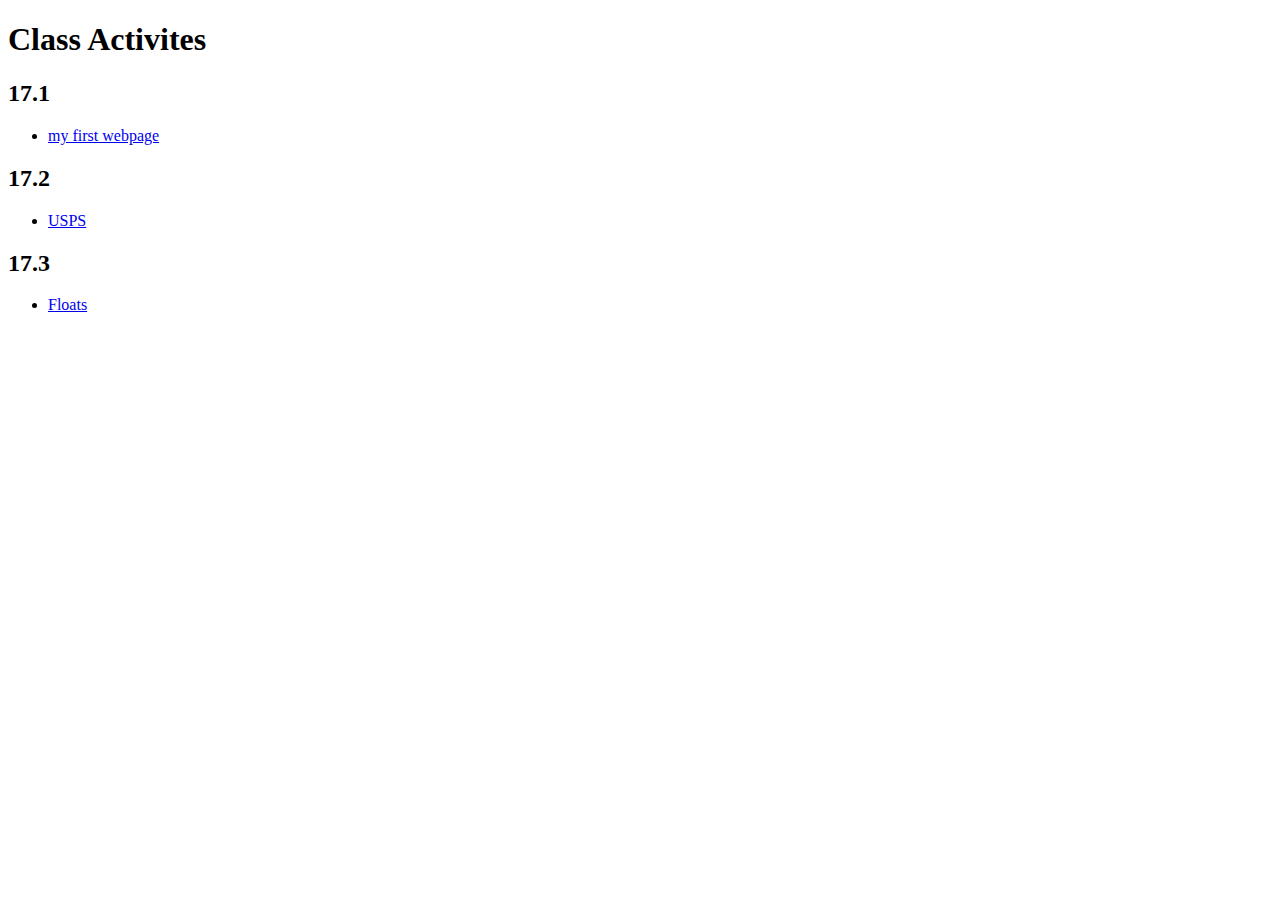
<file: index.html>
<!DOCTYPE html>
<html lang="en">
<head>
    <meta charset="UTF-8">
    <meta http-equiv="X-UA-Compatible" content="IE=edge">
    <meta name="viewport" content="width=device-width, initial-scale=1.0">
    <title>Document</title>
</head>
<body>
    

    <h1> Class Activites</h1>

    <h2>17.1</h2>
    <ul>
       <li><a href="17.1/index.html">my first webpage</a> </li>
    </ul>

    <h2>17.2</h2>
    <ul>
        <li><a href="17.2-activities/01_Containers_Structure/unsolved/index.html">USPS</a></li>
        </ul>

    <h2>17.3</h2>
        <ul>
            <li><a href="17.3_activities/01_Positioning_Elements/1_floats/unsolved/index.html">Floats</a></li>

</body>
</html>
</file>
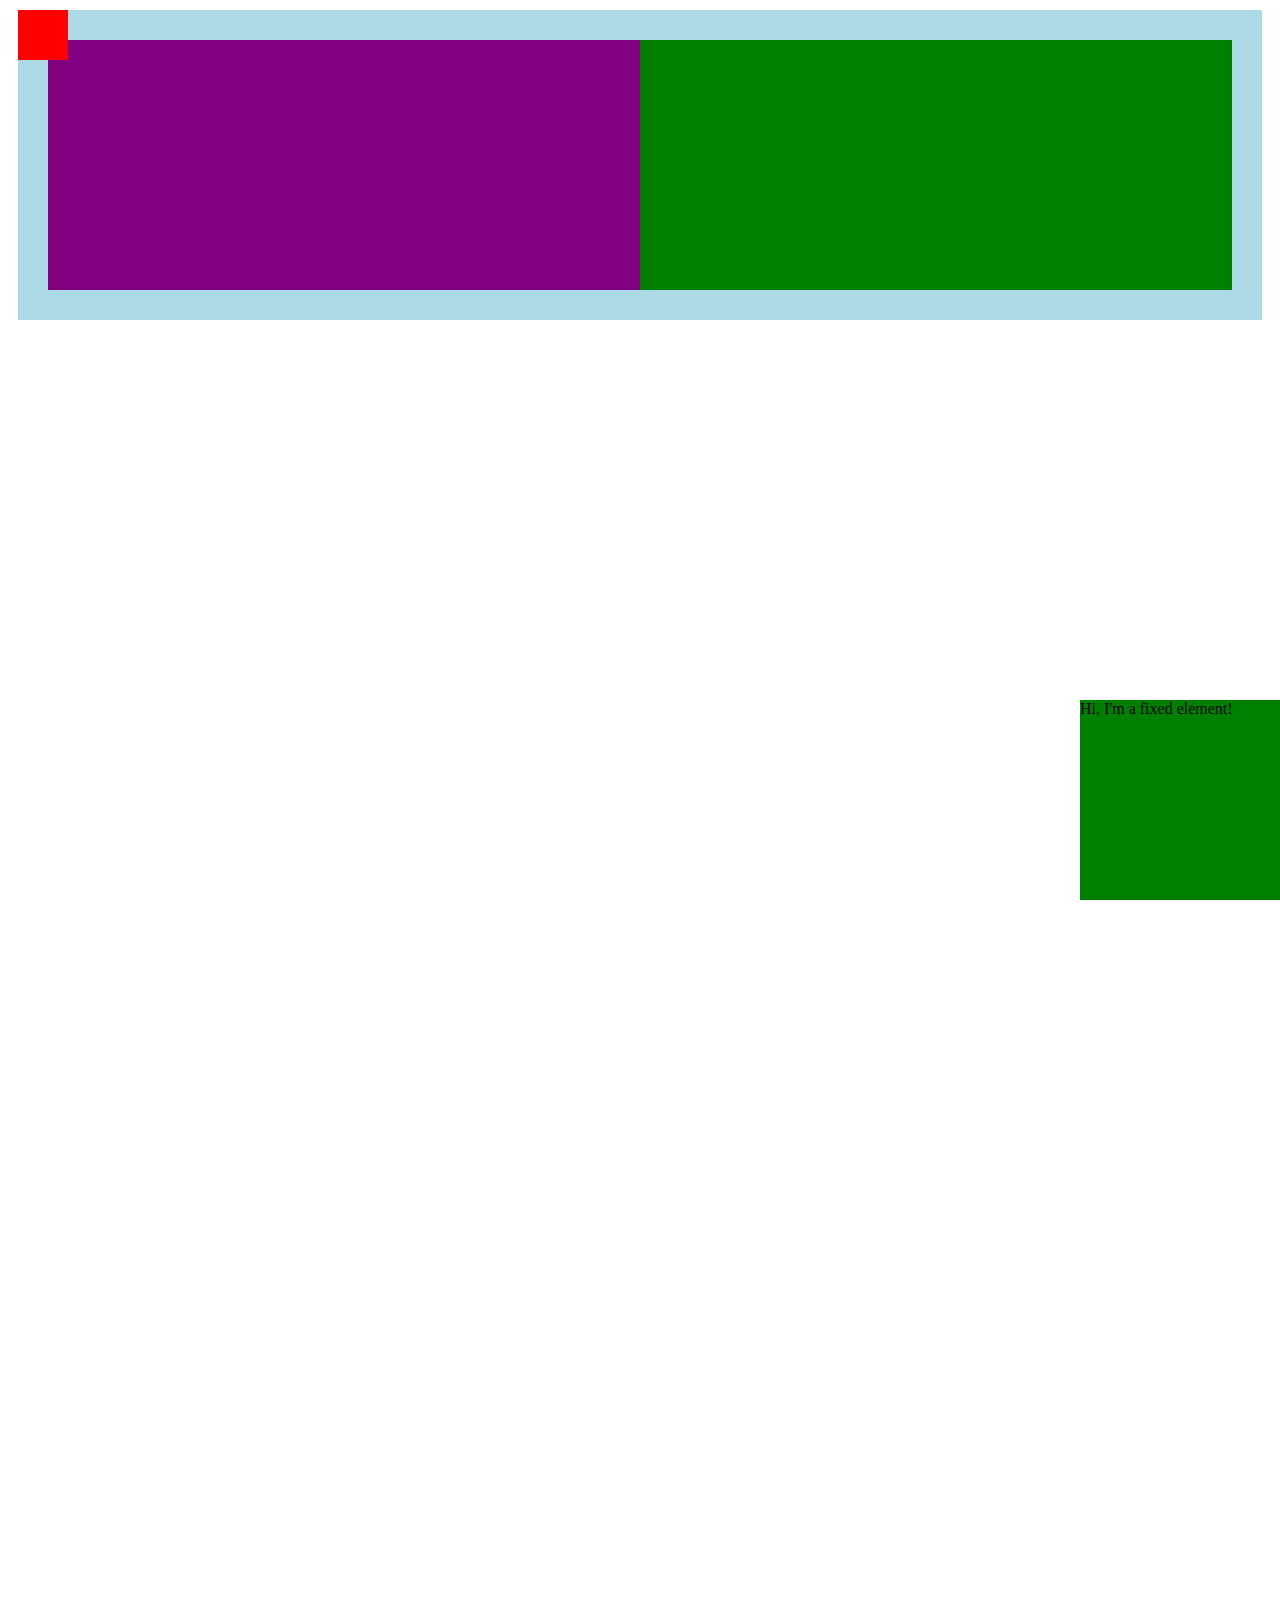
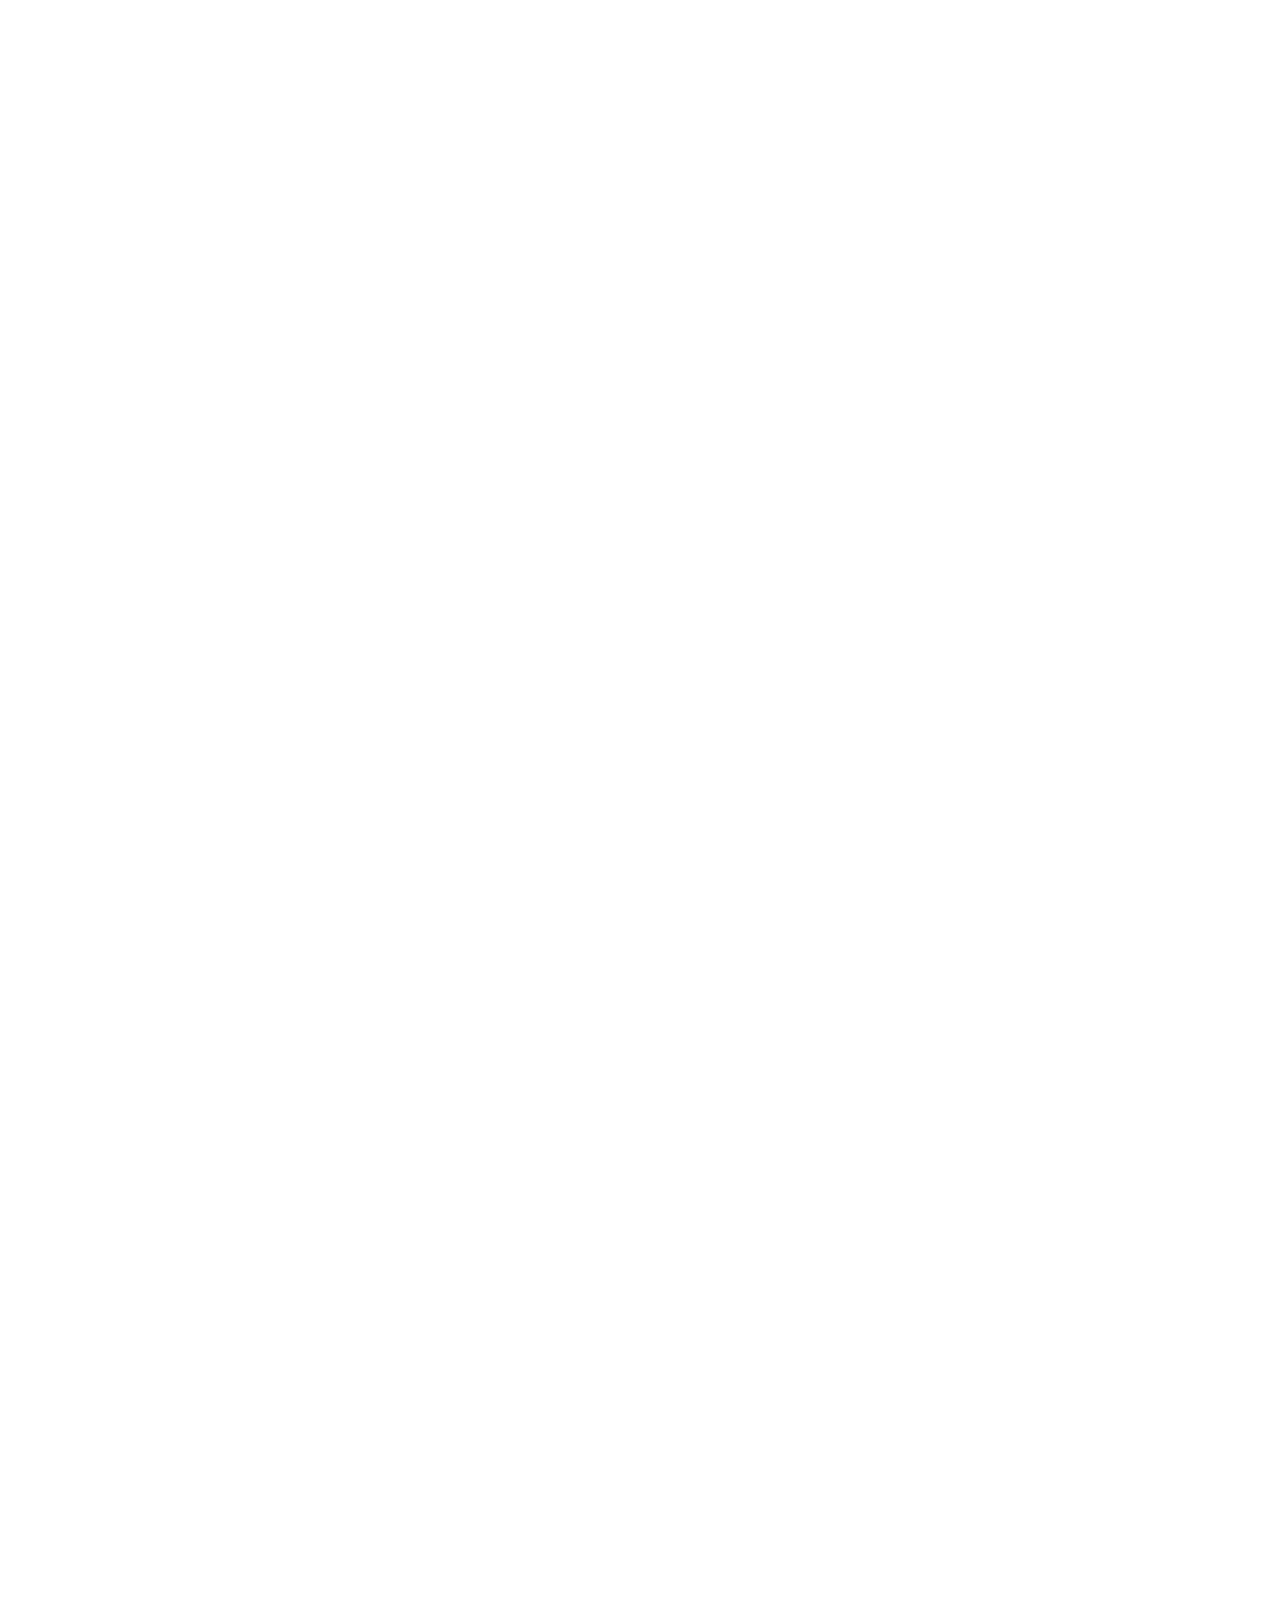
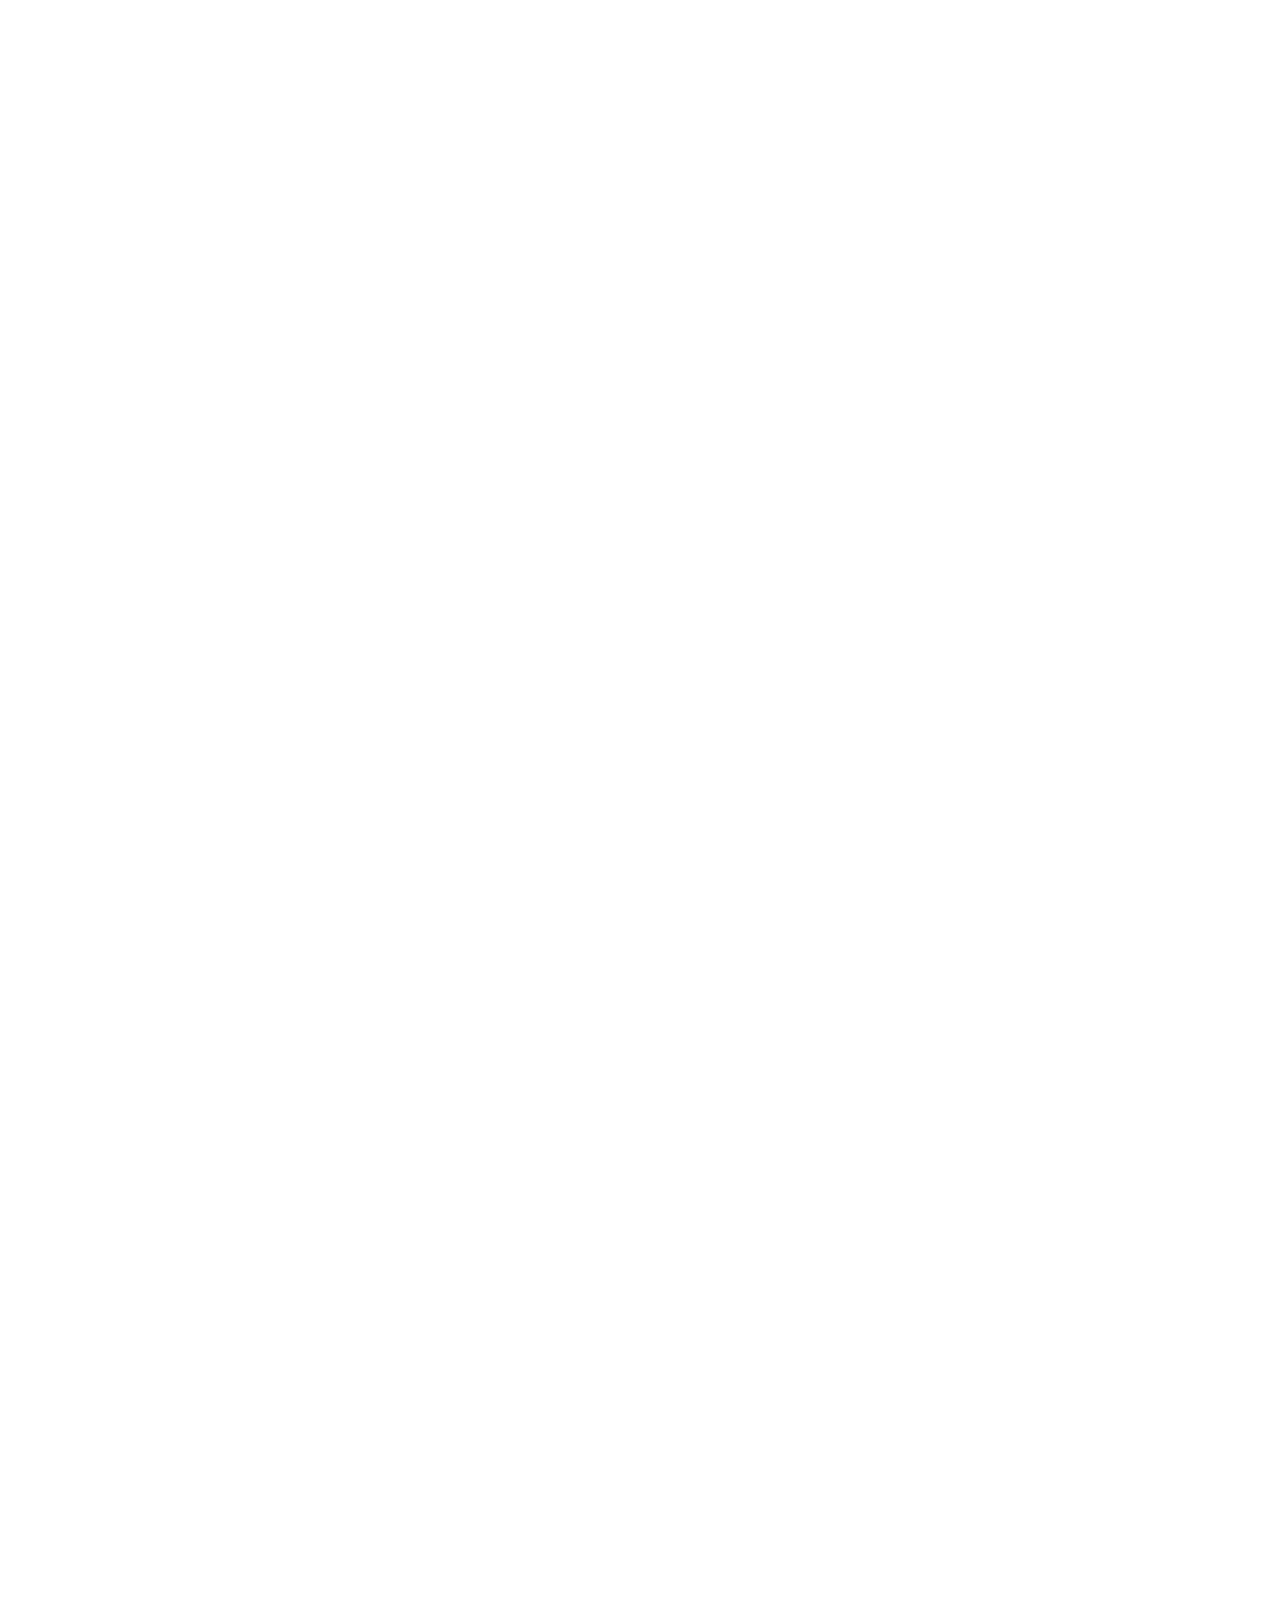
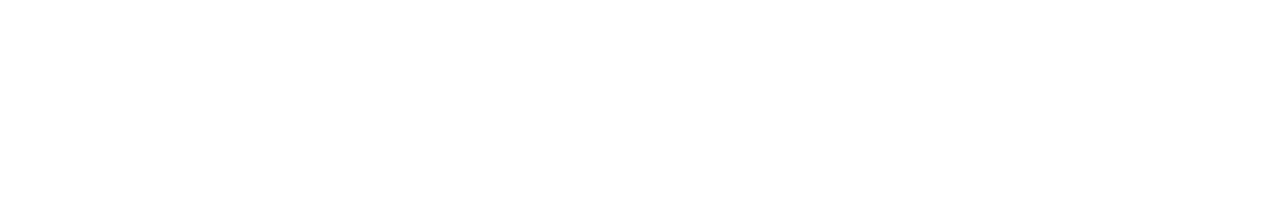
<file: 17.3_activities/02_Positioning_Relative_Absolute/solved/index.html>
<!DOCTYPE html>
<html>
<head>
  <link href="css/index.css" type="text/css" rel="stylesheet">
</head>
<body>
  <section class="relative">
    <div class="left">
      <div class="absolute">
      </div>
    </div>
    <div class="right">
    </div>
  </section>

<div class="fixed">
  Hi, I'm a fixed element!
</div>
</body>
</html>
</file>
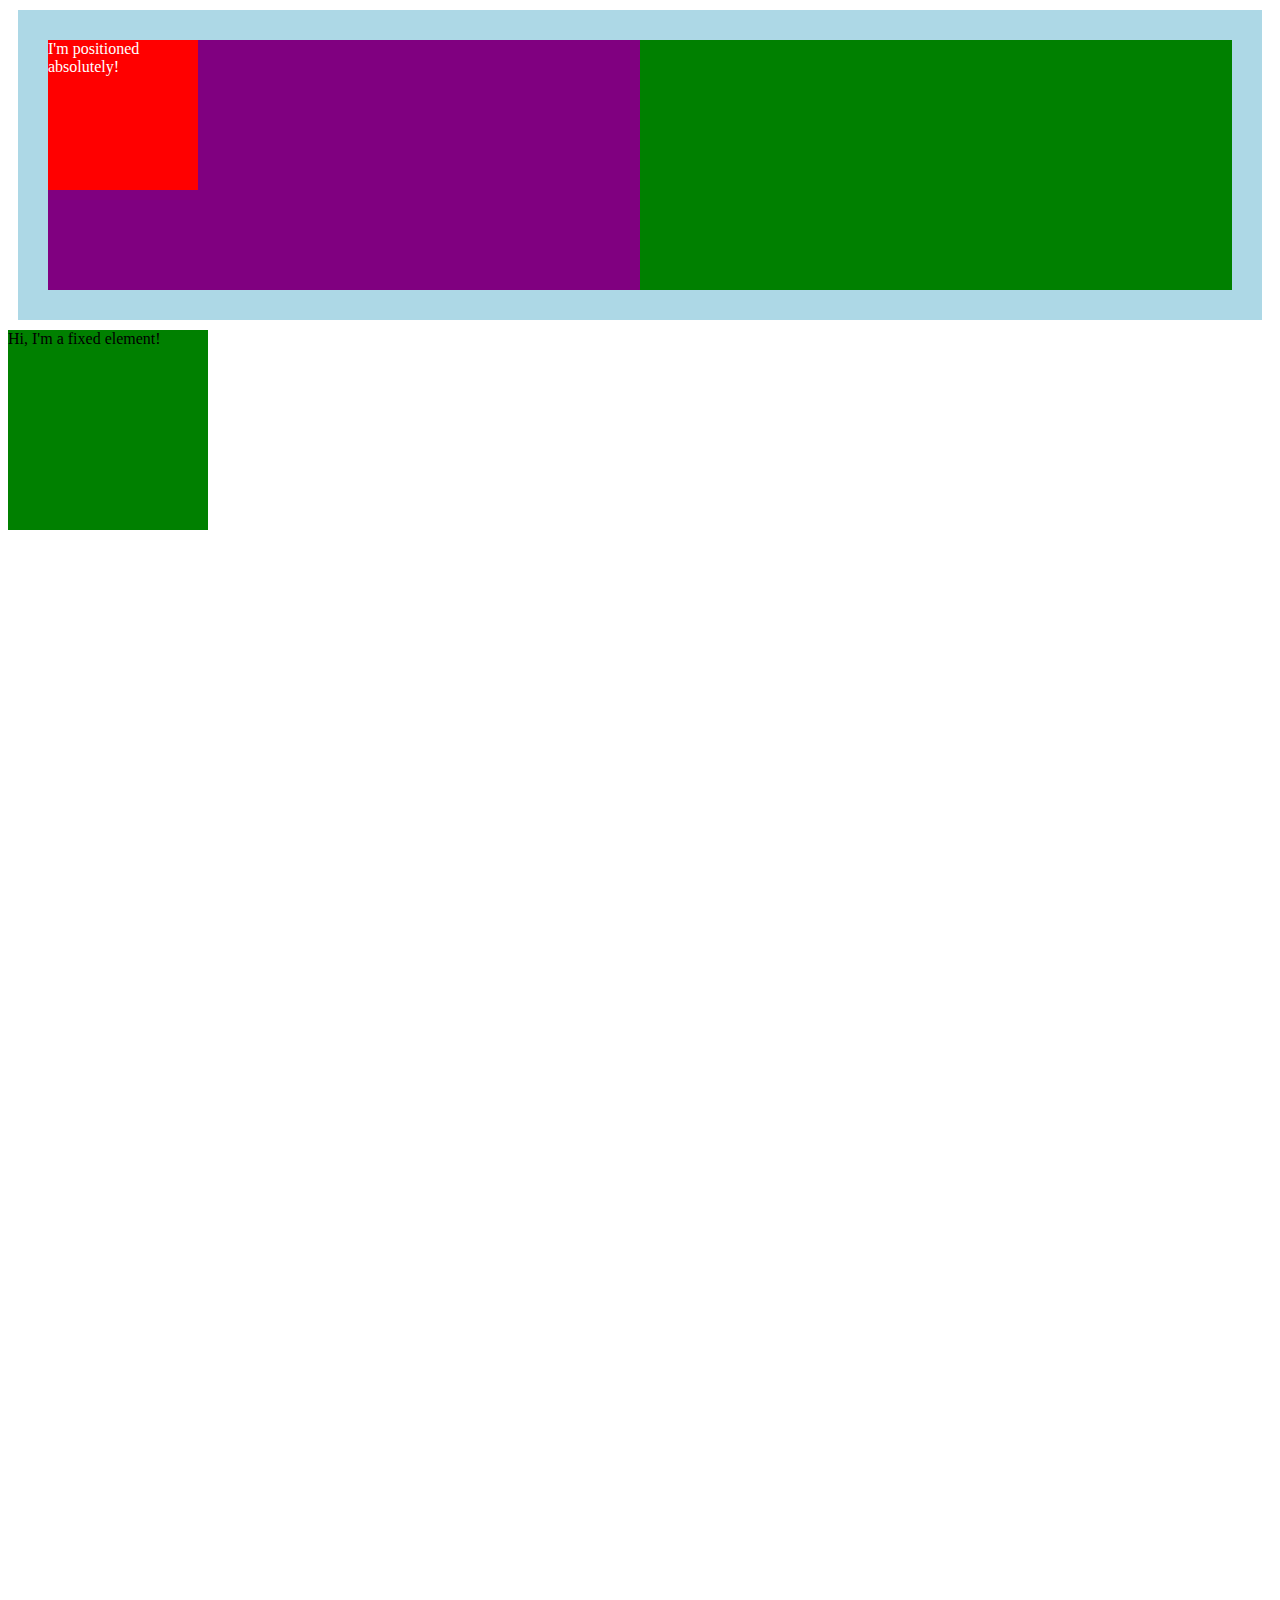
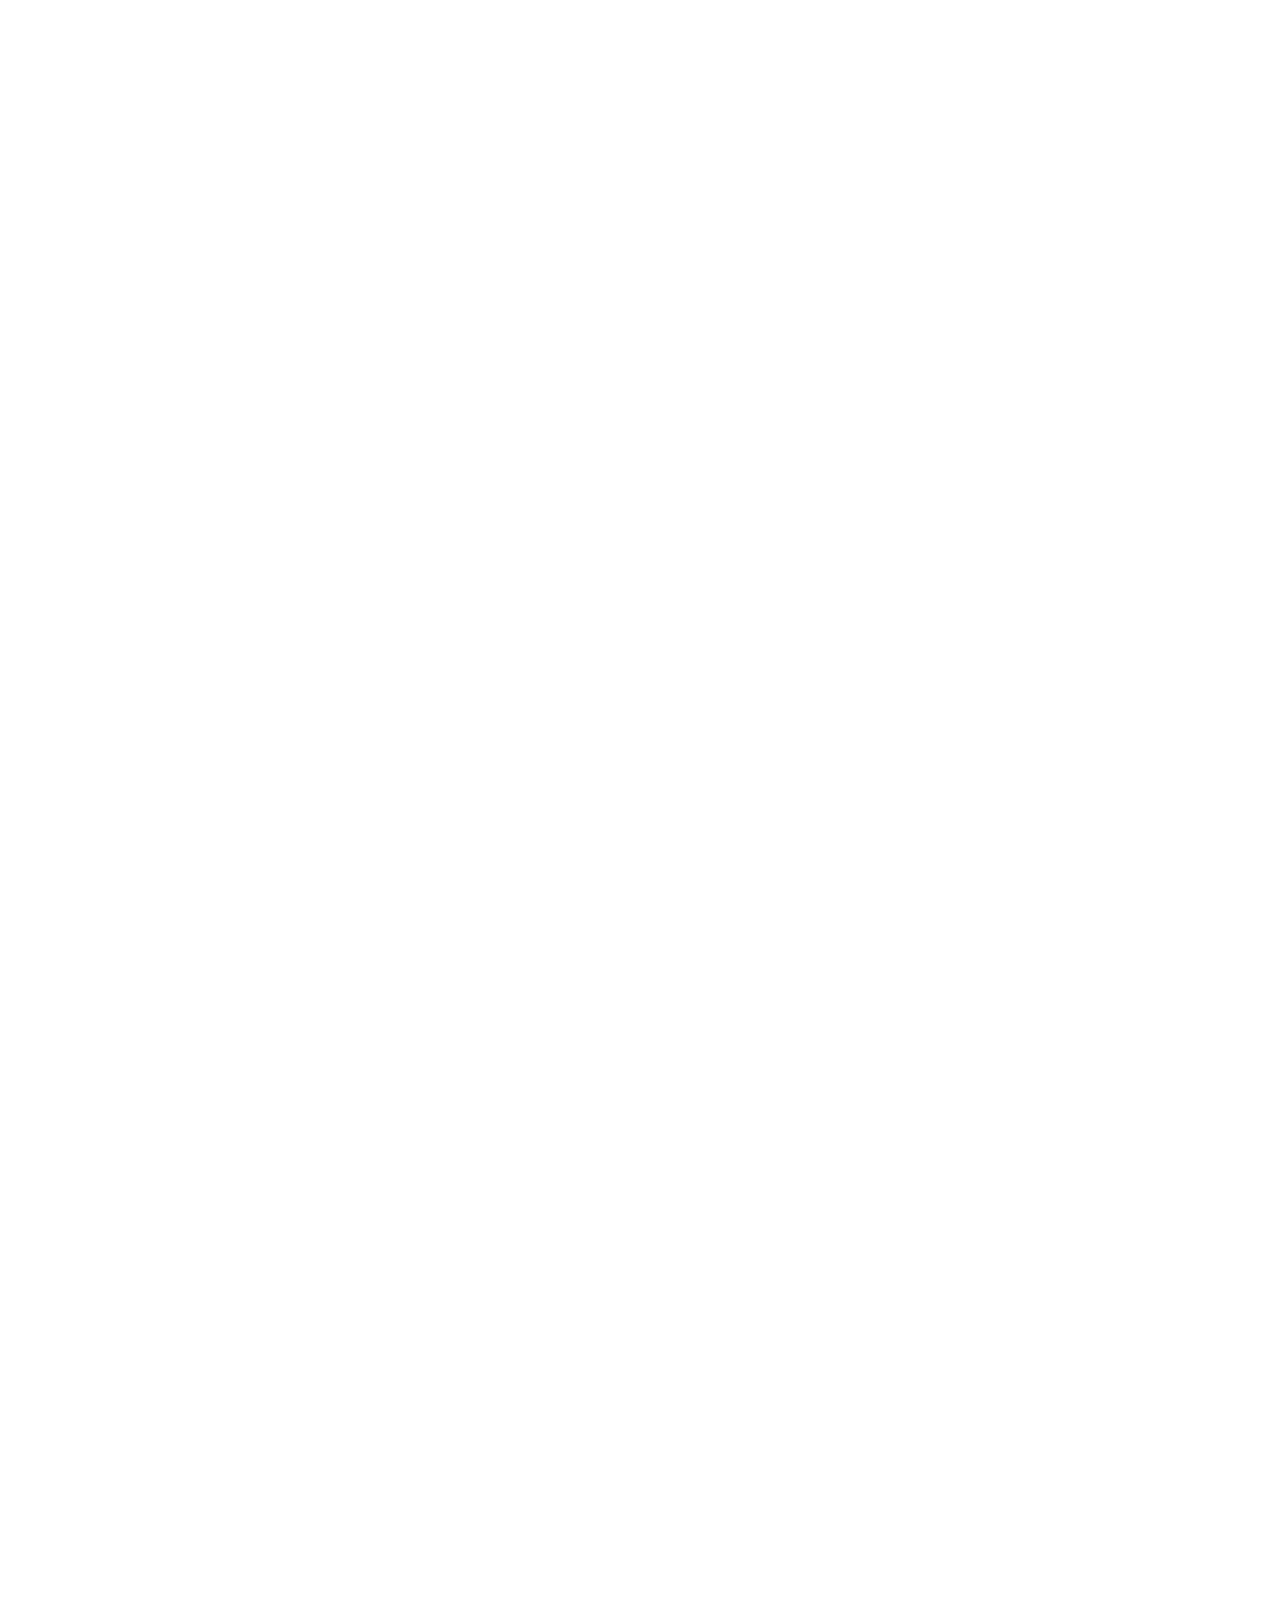
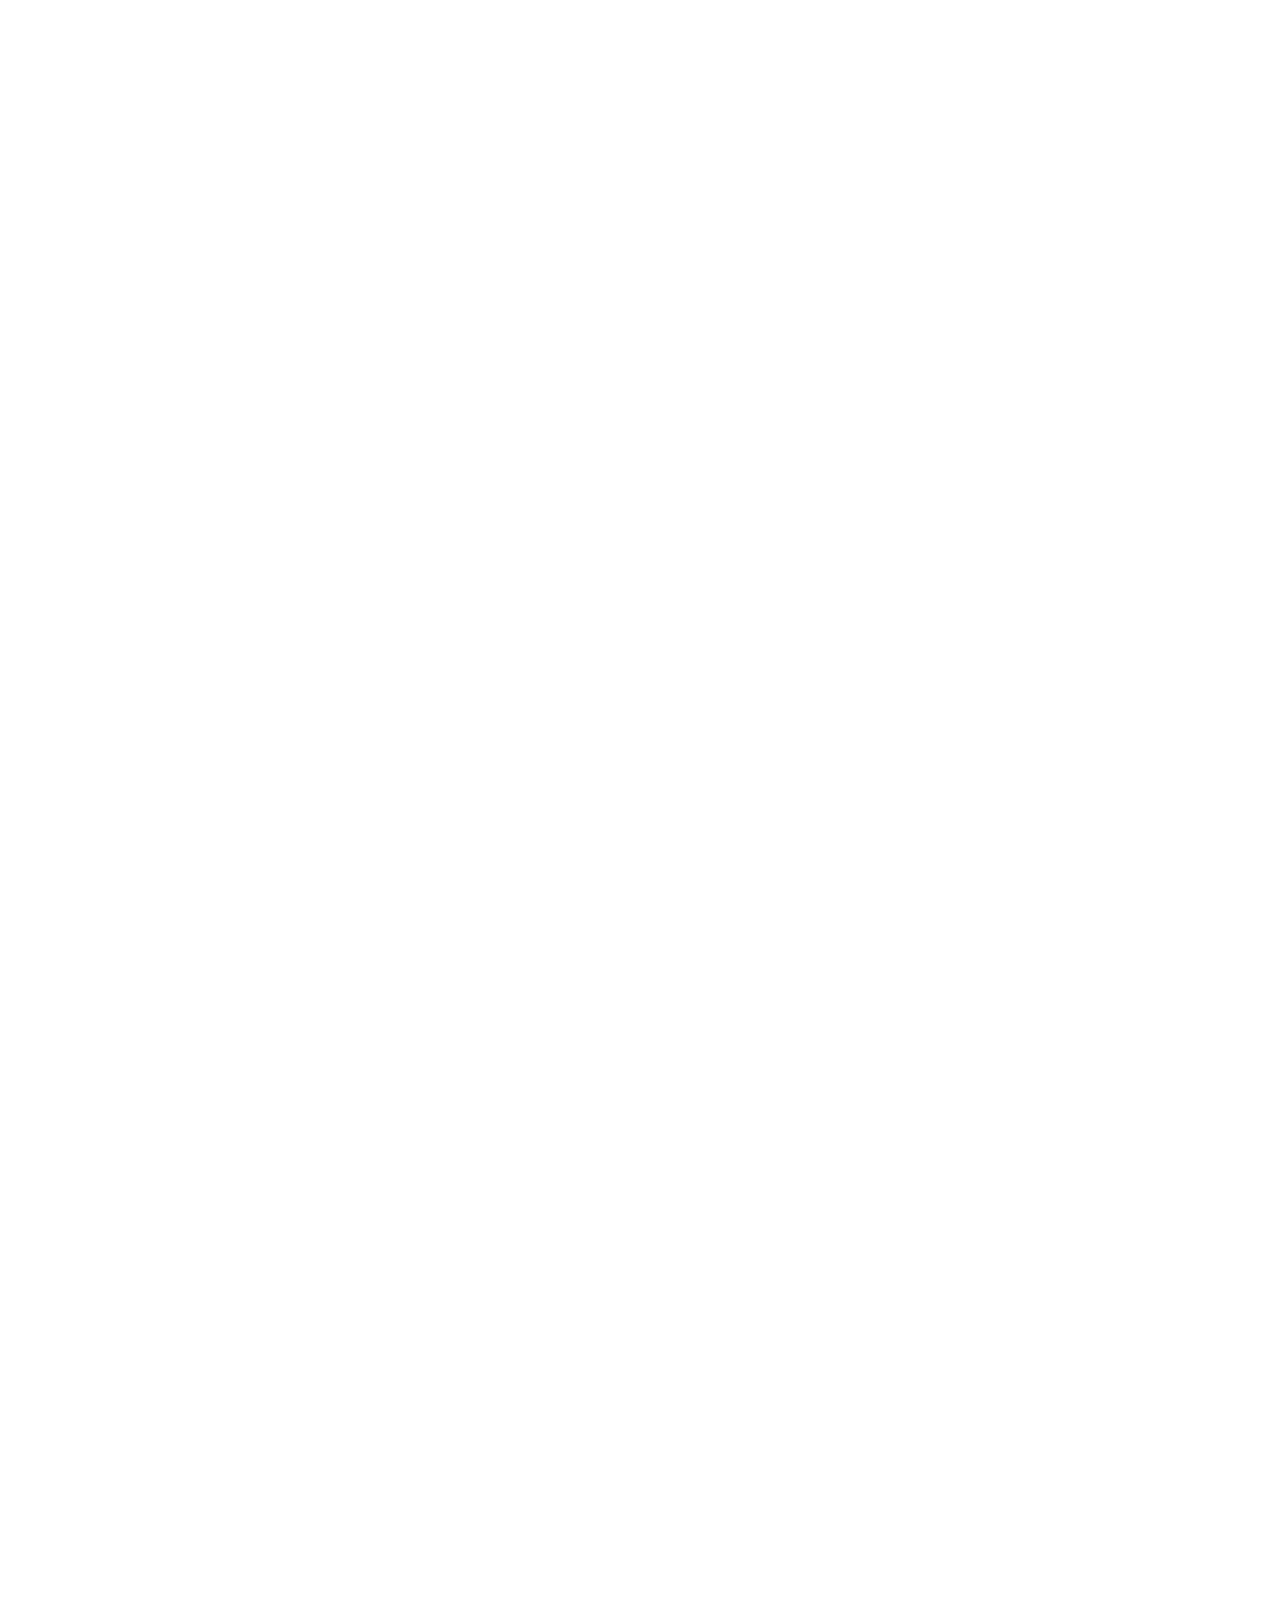
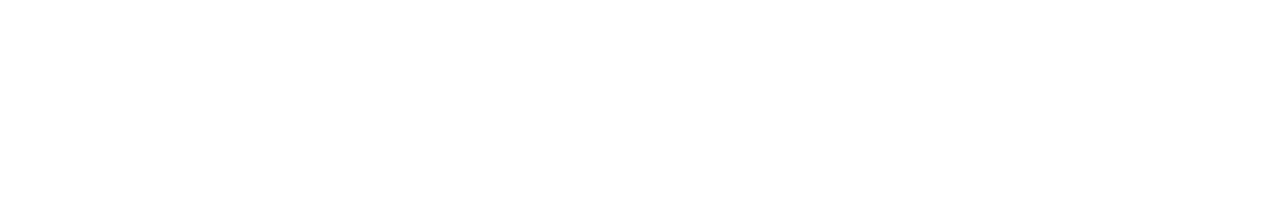
<file: 17.3_activities/02_Positioning_Relative_Absolute/unsolved/index.html>
<!DOCTYPE html>
<html>
<head>
  <link href="css/index.css" type="text/css" rel="stylesheet">
</head>
<body>
  <section class="relative">
    <div class="left">
      <div class="absolute">
        I'm positioned absolutely!
      </div>
    </div>
    <div class="right">
    </div>
  </section>

<div class="fixed">
  Hi, I'm a fixed element!
</div>
</body>
</html>
</file>
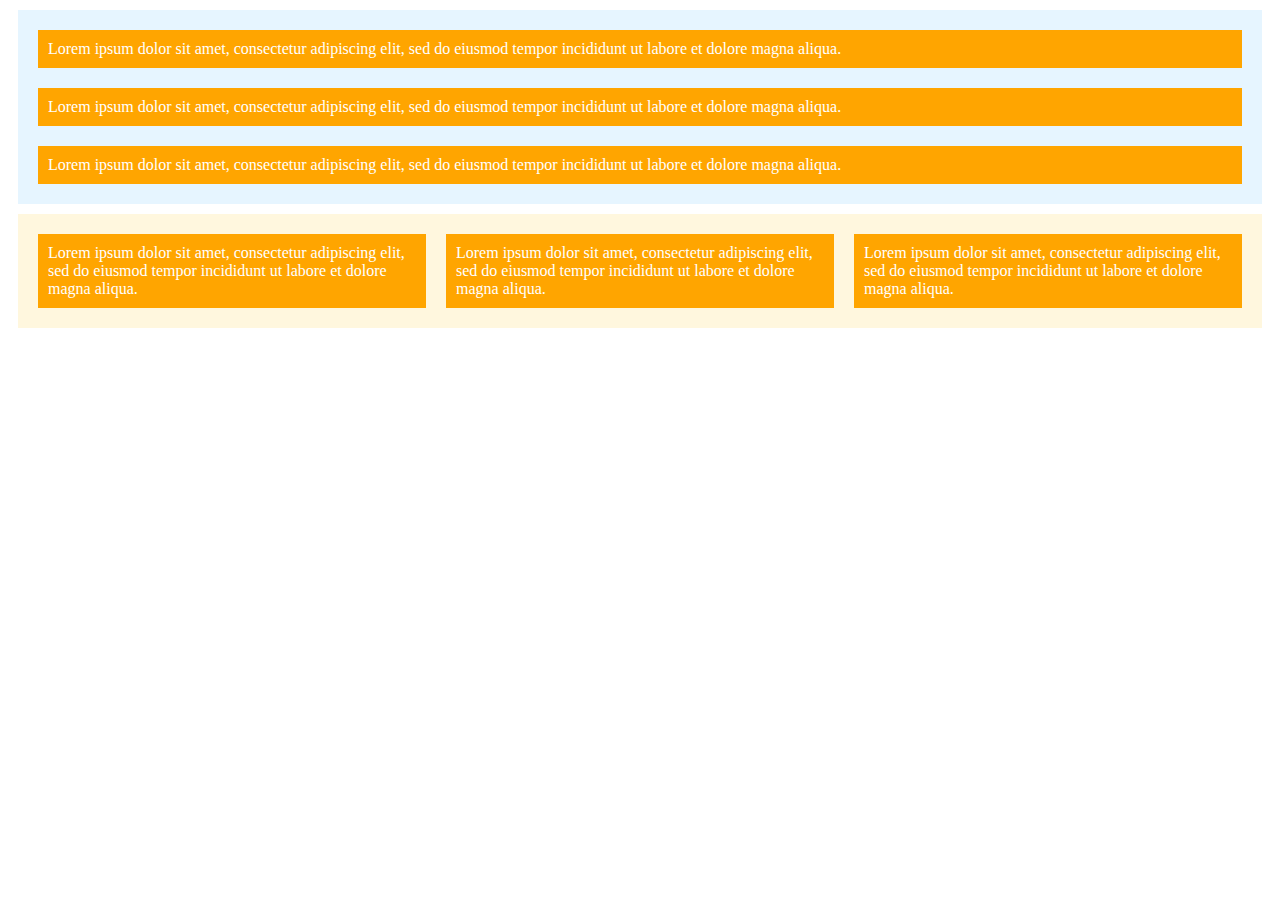
<file: 18.1-activities/01_Your_First_Flex_Layout/solved/index.html>
<!DOCTYPE html>
<html>
<head>
  <link href="css/index.css" type="text/css" rel="stylesheet">
</head>
<body>
  <div id="column" class="flex">
    <div class="flex_item">
      Lorem ipsum dolor sit amet, consectetur adipiscing elit, sed do eiusmod tempor incididunt ut labore et dolore magna aliqua.
    </div>
    <div class="flex_item">
      Lorem ipsum dolor sit amet, consectetur adipiscing elit, sed do eiusmod tempor incididunt ut labore et dolore magna aliqua.
    </div>
    <div class="flex_item">
      Lorem ipsum dolor sit amet, consectetur adipiscing elit, sed do eiusmod tempor incididunt ut labore et dolore magna aliqua.
    </div>
  </div>
  <div id="row" class="flex">
    <div class="flex_item">
      Lorem ipsum dolor sit amet, consectetur adipiscing elit, sed do eiusmod tempor incididunt ut labore et dolore magna aliqua.
    </div>
    <div class="flex_item">
      Lorem ipsum dolor sit amet, consectetur adipiscing elit, sed do eiusmod tempor incididunt ut labore et dolore magna aliqua.
    </div>
    <div class="flex_item">
      Lorem ipsum dolor sit amet, consectetur adipiscing elit, sed do eiusmod tempor incididunt ut labore et dolore magna aliqua.
    </div>
  </div>

</body>
</html>
</file>
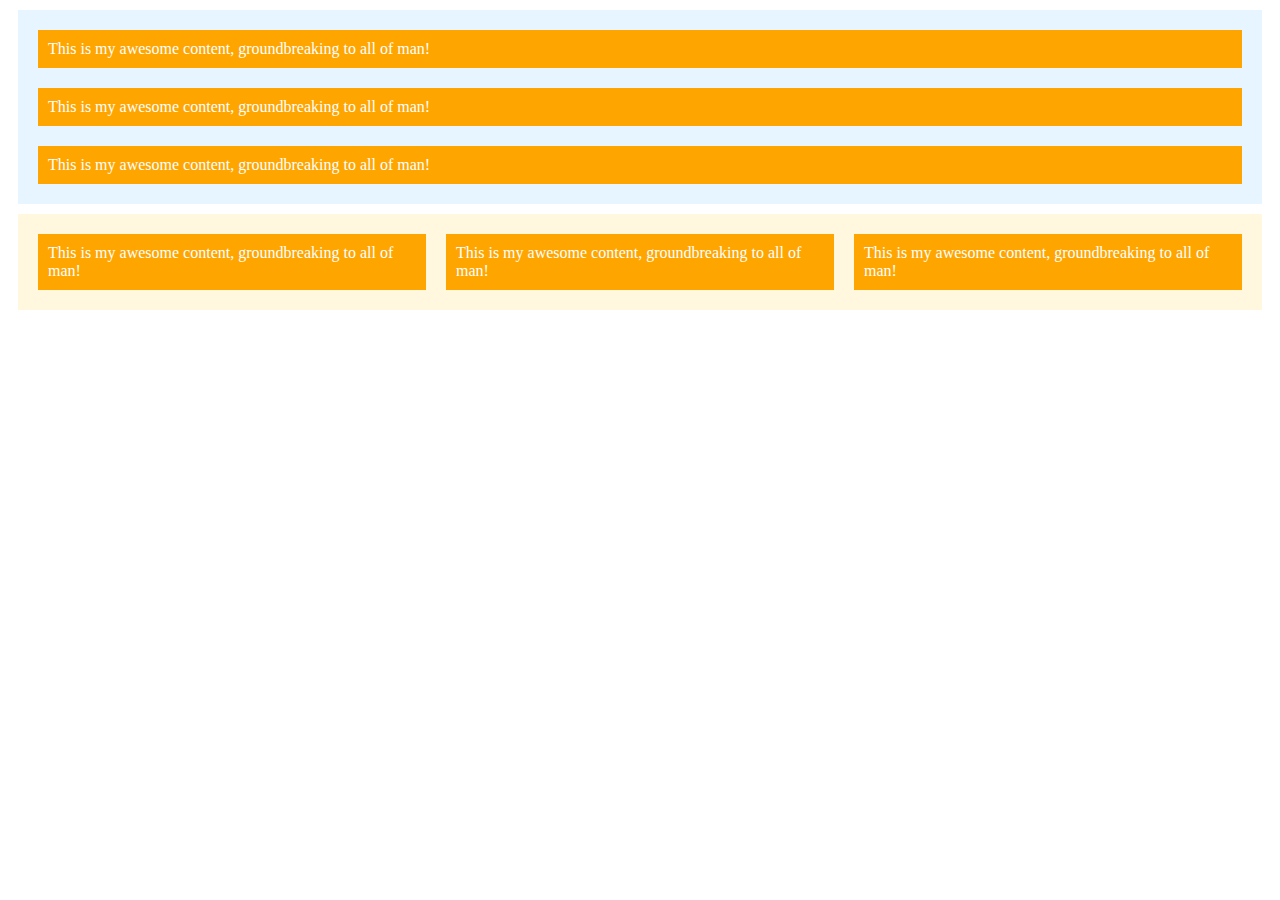
<file: 18.1-activities/01_Your_First_Flex_Layout/unsolved/index.html>
<!DOCTYPE html>
<html>
<head>
  <link href="css/index.css" type="text/css" rel="stylesheet">
</head>
<body>

  <div id="column" class="flex"><!-- This div has the id of column and the class of flex. -->

    <div class="flex_item">
      This is my awesome content, groundbreaking to all of man!
    </div>
    <div class="flex_item">
      This is my awesome content, groundbreaking to all of man!
    </div>
    <div class="flex_item">
      This is my awesome content, groundbreaking to all of man!
    </div>




  </div>

  <div id="row" class="flex">
    <div class="flex_item">
      This is my awesome content, groundbreaking to all of man!
    </div>
    <div class="flex_item">
      This is my awesome content, groundbreaking to all of man!
    </div>
    <div class="flex_item">
      This is my awesome content, groundbreaking to all of man!
    </div>


  </div>

</body>
</html>
</file>
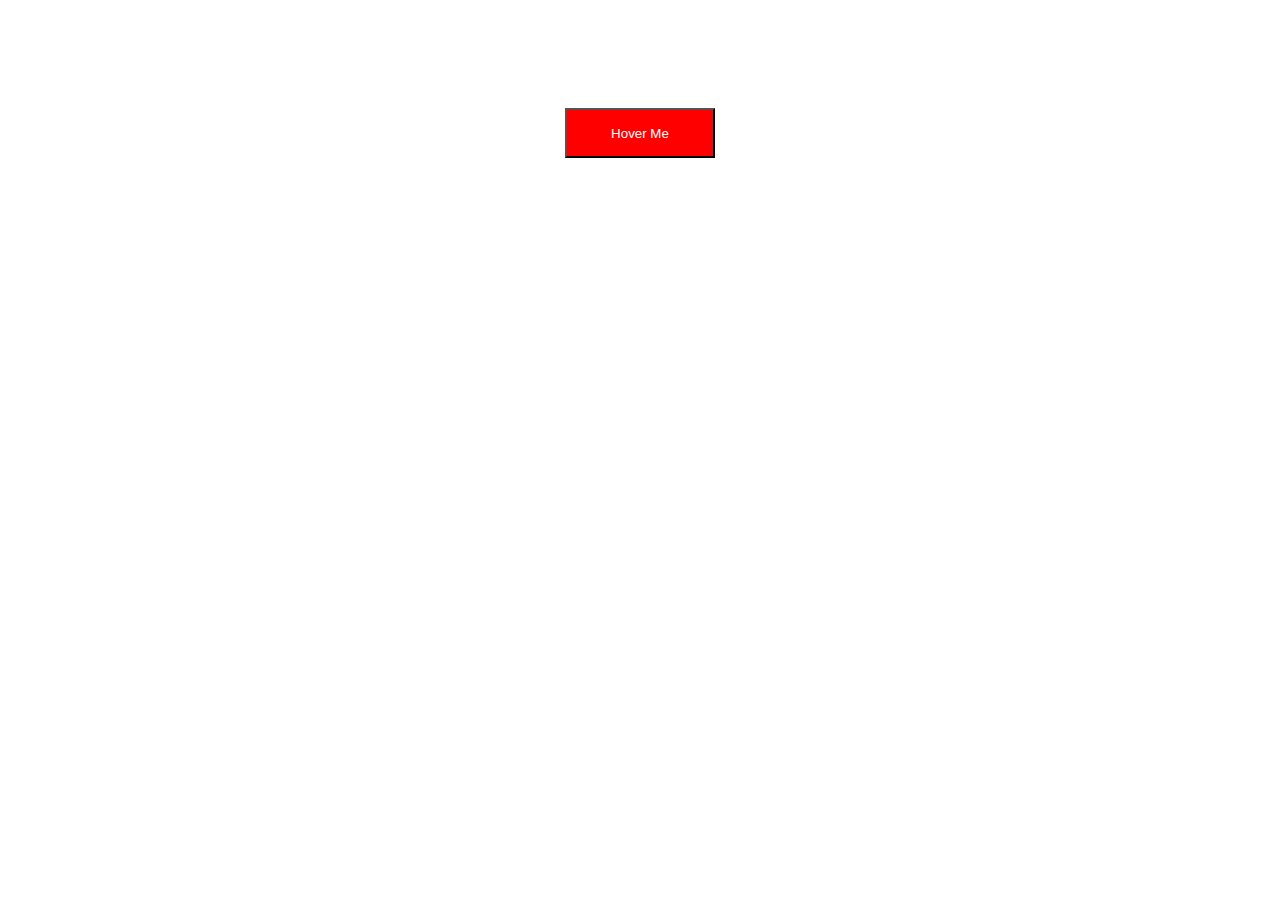
<file: 18.3-activities/02_transitions/solved/index.html>
<!DOCTYPE html>
<html>
  <head>
    <link href="css/index.css" rel="stylesheet" type="text/css">
  </head>
  <body>
    <section class="grid">
      <button class="hoverMe">Hover Me</button>
    </section>
  </body>
</html>
</file>
<file: 17.3_activities/02_Positioning_Relative_Absolute/solved/css/index.css>
body {
  height: 5000px;
}
.left {
  width: 50%;
  background-color: purple;
}
.right {
  width: 50%;
  background-color: green;
}
.relative {
  background-color: lightblue;
  height: 250px;
  padding: 30px;
  margin: 10px;
  display: flex;
  position: relative;
}
.absolute {
  height: 50px;
  width: 50px;
  background-color: red;
  position: absolute;
  top: 0;
  left: 0;
}
.fixed {
  height: 200px;
  width: 200px;
  background-color: green;
  position: fixed;
  bottom: 0;
  right: 0;
}
</file>
<file: 17.3_activities/02_Positioning_Relative_Absolute/unsolved/css/index.css>
body {
  height: 5000px;
}
.left {
  width: 50%;
  background-color: purple;
}
.right {
  width: 50%;
  background-color: green;
}
.relative {
  background-color: lightblue;
  height: 250px;
  padding: 30px;
  margin: 10px;
  display: flex;
}
.absolute {
  height: 150px;
  width: 150px;
  background-color: red;
  color: white;

}
.fixed {
  height: 200px;
  width: 200px;
  background-color: green;

}
</file>
<file: 18.1-activities/01_Your_First_Flex_Layout/solved/css/index.css>
.flex_item {
  padding:10px;
  margin: 10px;
  background-color: orange;
  color: white;
}
.flex {
  display: flex;
  padding: 10px;
  margin: 10px;
}
#column {
  background-color: #E6F5FF;
  flex-direction: column;
}
#row {
  background-color: #FFF7DE;
  flex-direction: row;
}
</file>
<file: 18.1-activities/01_Your_First_Flex_Layout/unsolved/css/index.css>
.flex_item {
  padding:10px;
  margin: 10px;
  background-color: orange;
  color: white;
}
.flex {
  padding: 10px;
  margin: 10px;
  /* Set the property display to flex below! */
  display:flex;
}
#column {
  background-color: #E6F5FF;
  /* Set the property flex direction to column below! */
  flex-direction:column;
}
#row {
  background-color: #FFF7DE;
/* Set the property flex-direction to row below! */
flex-direction:row;
}
</file>
<file: 18.3-activities/02_transitions/solved/css/index.css>
.grid {
  display: grid;
  grid-template-columns: 1fr;
  grid-template-rows: 1fr 1fr;
  align-items: center;
  justify-items: center;
  font-family: helvetica, arial, sans-serif;
  color: white;
  grid-template-areas:
  "hover"
  "disabled"
  ;
  height: 500px;
}
.hoverMe {
  grid-area: hover;
  background-color: red;
  color: white;
  width: 150px;
  text-align: center;
  height: 50px;
  transition: 0.3s;
}
/* active state */
.hoverMe:hover {
  background-color:blue;
}
</file>
